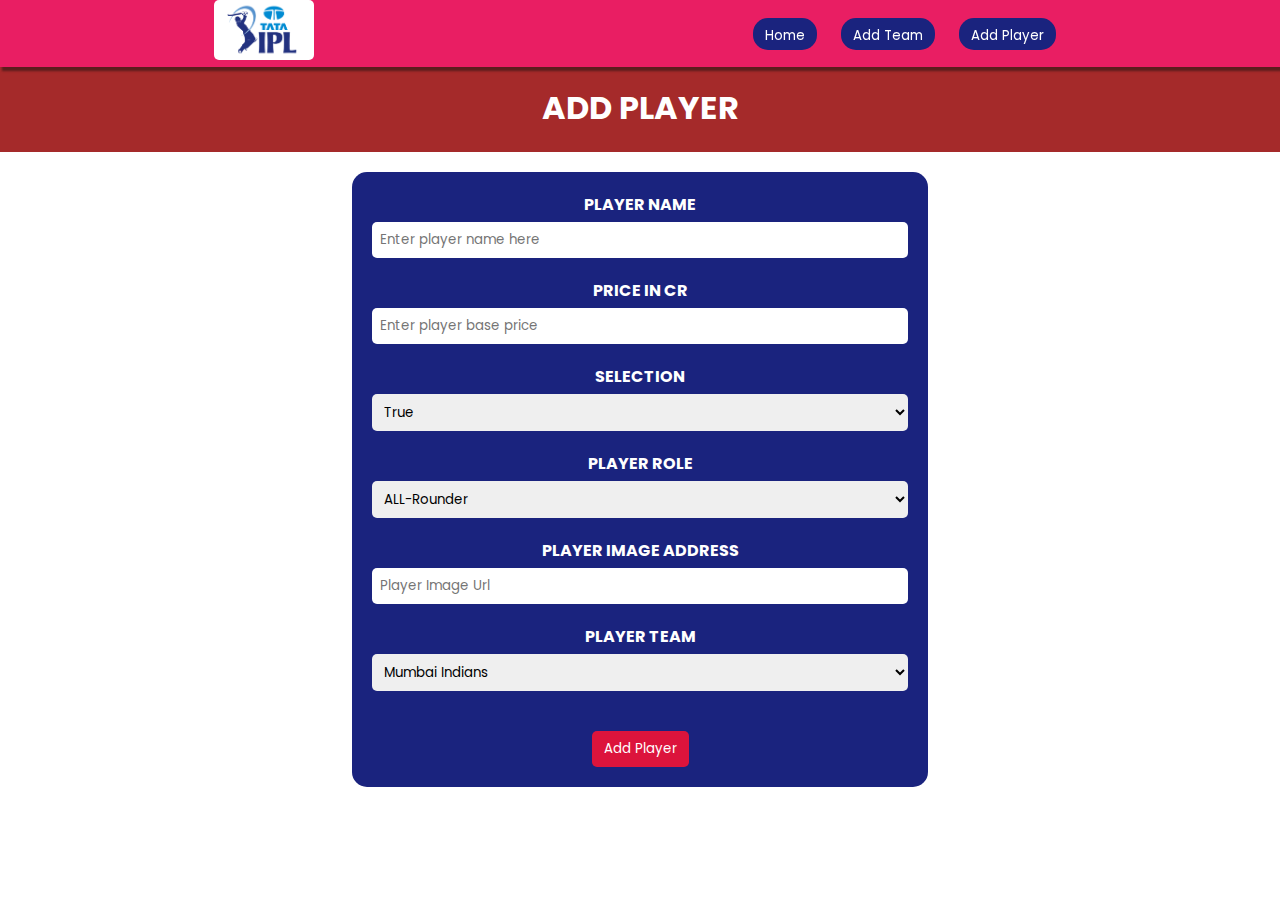
<file: addPlayer.html>
<!DOCTYPE html>
<html lang="en">
  <head>
    <meta charset="UTF-8" />
    <meta name="viewport" content="width=device-width, initial-scale=1.0" />
    <meta http-equiv="X-UA-Compatible" content="ie=edge" />
    <link
      rel="stylesheet"
      href="https://cdnjs.cloudflare.com/ajax/libs/font-awesome/6.2.1/css/all.min.css"
      integrity="sha512-MV7K8+y+gLIBoVD59lQIYicR65iaqukzvf/nwasF0nqhPay5w/9lJmVM2hMDcnK1OnMGCdVK+iQrJ7lzPJQd1w=="
      crossorigin="anonymous"
      referrerpolicy="no-referrer"
    />
    <script
      src="https://code.jquery.com/jquery-3.4.1.min.js"
      integrity="sha256-CSXorXvZcTkaix6Yvo6HppcZGetbYMGWSFlBw8HfCJo="
      crossorigin="anonymous"
    ></script>
    <link rel="stylesheet" href="addPlayer.css" />
    <link rel="stylesheet" href="index.css" />
    <title>Add PlayerPage</title>
  </head>

  <body>
    <!-- Header Start -->
    <header>
      <nav id="navbar">
        <div id="logoContainer" class="logo-container">
          <a href="./index.html"
            ><img src="./Images/ipl-logo.png" id="ipl-logo" alt="IPL-Logo"
          /></a>
        </div>
        <div class="navButtons">
          <a href="./index.html"><button class="btn">Home</button></a>
          <button id="TeamAdd" class="btn" onclick="addTeamClick()">
            Add Team
          </button>
          <button id="PlayerAdd" class="btn" onclick="addPlayerClick()">
            Add Player
          </button>
        </div>
      </nav>
    </header>
    <!-- Header End-->

    <div id="addPlayer" class="form-container">
      <h1>Add Player</h1>
      <form action="" id="addPlayerform">
        <p for="">Player Name</p>
        <input
          id="input1"
          type="text"
          name="playerName"
          placeholder="Enter player name here"
          required
        />
        <p for="">Price in Cr</p>
        <input
          id="input2"
          type="number"
          name="playerName"
          maxlength="2"
          placeholder="Enter player base price"
          required
        />
        <p for="">Selection</p>
        <select
          id="input3"
          type="text"
          name="isPlaying"
          placeholder="Enter player name here"
          required
        >
          <option value="true">True</option>
          <option value="false">False</option>
        </select>
        <p for="">Player Role</p>
        <select id="input4" name="role" type="text" required>
          <option value="ALL-Rounder">ALL-Rounder</option>
          <option value="Batsman">Batsman</option>
          <option value="Bowler">Bowler</option>
        </select>
        <p for="">Player image Address</p>
        <input
          type="text"
          name="playerimg"
          id="input5"
          placeholder="Player Image Url"
          required
        />
        <p for="">Player Team</p>
        <select name="teamSelect" type="text" id="input6" required></select>

        <button type="submit">Add Player</button>
      </form>
    </div>
    <script src="./addPlayer.js"></script>
    <script src="./index.js"></script>
  </body>
</html>
</file>
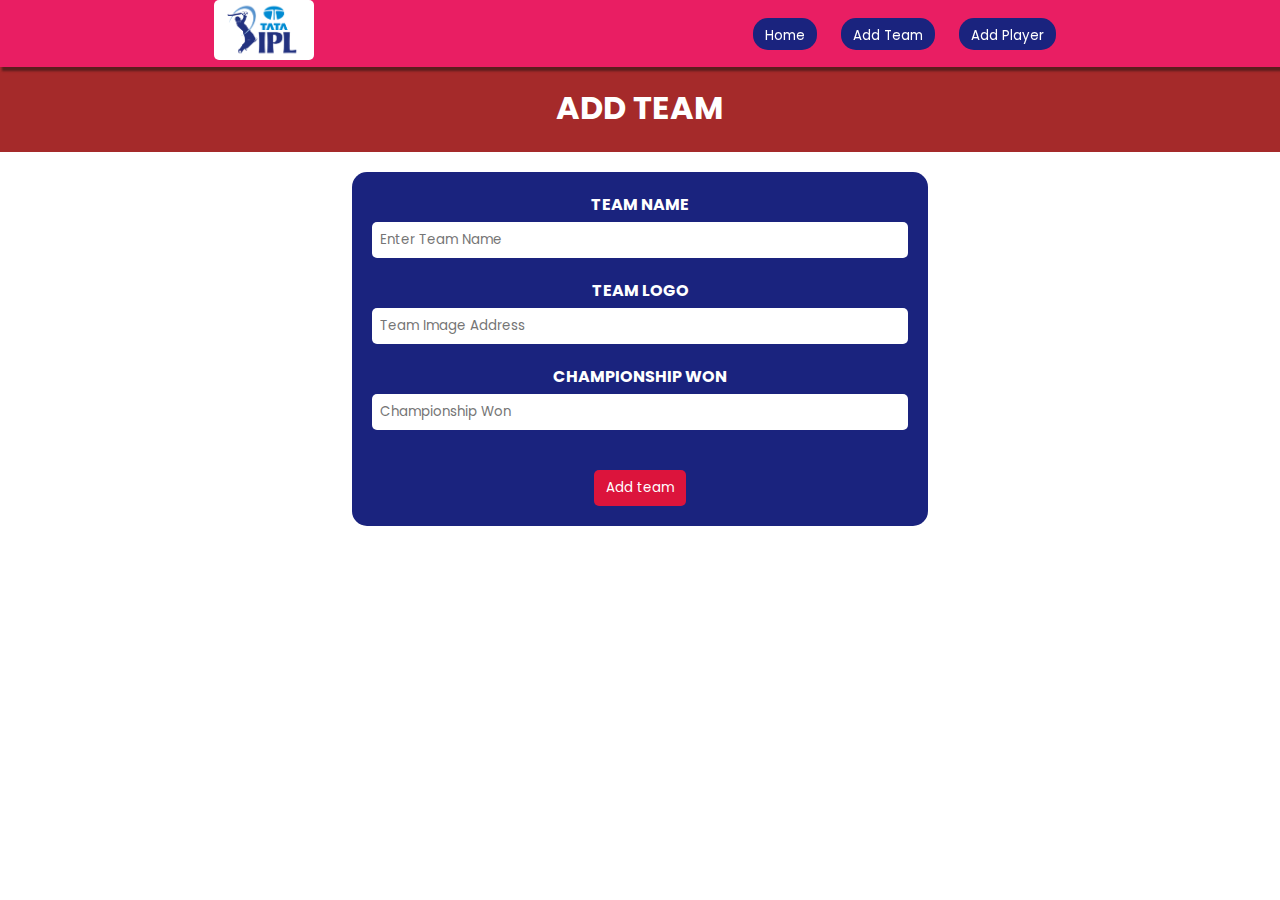
<file: addteam.html>
<!DOCTYPE html>
<html lang="en">
  <head>
    <meta charset="UTF-8" />
    <meta name="viewport" content="width=device-width, initial-scale=1.0" />
    <meta http-equiv="X-UA-Compatible" content="ie=edge" />
    <link
      rel="stylesheet"
      href="https://cdnjs.cloudflare.com/ajax/libs/font-awesome/6.2.1/css/all.min.css"
      integrity="sha512-MV7K8+y+gLIBoVD59lQIYicR65iaqukzvf/nwasF0nqhPay5w/9lJmVM2hMDcnK1OnMGCdVK+iQrJ7lzPJQd1w=="
      crossorigin="anonymous"
      referrerpolicy="no-referrer"
    />
    <script
      src="https://code.jquery.com/jquery-3.4.1.min.js"
      integrity="sha256-CSXorXvZcTkaix6Yvo6HppcZGetbYMGWSFlBw8HfCJo="
      crossorigin="anonymous"
    ></script>
    <link rel="stylesheet" href="addteam.css" />
    <link rel="stylesheet" href="index.css" />
    <title>Add Team Page</title>
  </head>

  <body>
    <!-- Header Start -->
    <header>
      <nav id="navbar">
        <div id="logoContainer" class="logo-container">
          <a href="./index.html"
            ><img src="./Images/ipl-logo.png" id="ipl-logo" alt="IPL-Logo"
          /></a>
        </div>
        <div class="navButtons">
          <a href="./index.html"><button class="btn">Home</button></a>
          <button id="TeamAdd" class="btn" onclick="addTeamClick()">
            Add Team
          </button>
          <button id="PlayerAdd" class="btn" onclick="addPlayerClick()">
            Add Player
          </button>
        </div>
      </nav>
    </header>
    <!-- Header End-->
    <div id="addTeam" class="form-container">
      <h1>Add Team</h1>
      <form id="addTeamFrom">
        <p>Team Name</p>
        <input
          id="input1"
          type="text"
          name="teamName"
          placeholder="Enter Team Name"
          required
        />
        <p>Team logo</p>
        <input
          id="input2"
          type="text"
          name="logoUrl"
          placeholder="Team Image Address"
          required
        />
        <p>Championship Won</p>
        <input
          id="input3"
          type="number"
          name="wonCount"
          maxlength="1"
          placeholder="Championship Won"
          required
        />
        <button type="submit">Add team</button>
      </form>
    </div>
    <script src="./addteam.js"></script>
    <script src="./index.js"></script>
  </body>
</html>
</file>
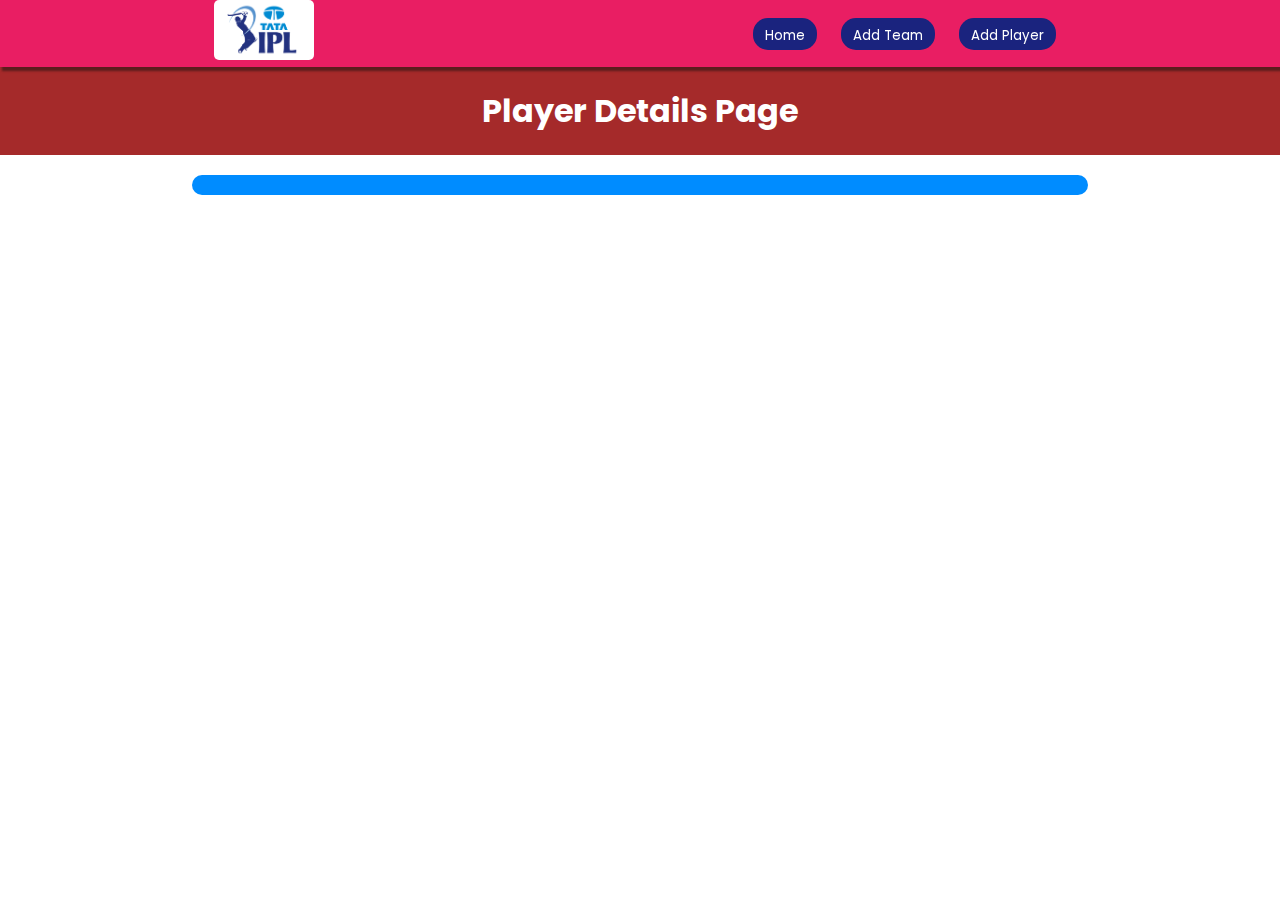
<file: playerinfo.html>
<!DOCTYPE html>
<html lang="en">
  <head>
    <meta charset="UTF-8" />
    <meta name="viewport" content="width=device-width, initial-scale=1.0" />
    <meta http-equiv="X-UA-Compatible" content="ie=edge" />
    <link
      rel="stylesheet"
      href="https://cdnjs.cloudflare.com/ajax/libs/font-awesome/6.2.1/css/all.min.css"
      integrity="sha512-MV7K8+y+gLIBoVD59lQIYicR65iaqukzvf/nwasF0nqhPay5w/9lJmVM2hMDcnK1OnMGCdVK+iQrJ7lzPJQd1w=="
      crossorigin="anonymous"
      referrerpolicy="no-referrer"
    />
    <script
      src="https://code.jquery.com/jquery-3.4.1.min.js"
      integrity="sha256-CSXorXvZcTkaix6Yvo6HppcZGetbYMGWSFlBw8HfCJo="
      crossorigin="anonymous"
    ></script>
    <link rel="stylesheet" href="playerinfo.css" />
    <link rel="stylesheet" href="index.css" />
    <title>Player Details Page</title>
  </head>

  <body>
    <!-- Header Start -->
    <header>
      <nav id="navbar">
        <div id="logoContainer" class="logo-container">
          <a href="./index.html"
            ><img src="./Images/ipl-logo.png" id="ipl-logo" alt="IPL-Logo"
          /></a>
        </div>
        <div class="navButtons">
          <a href="./index.html"><button class="btn">Home</button></a>
          <button id="TeamAdd" class="btn" onclick="addTeamClick()">
            Add Team
          </button>
          <button id="PlayerAdd" class="btn" onclick="addPlayerClick()">
            Add Player
          </button>
        </div>
      </nav>
    </header>
    <!-- Header End-->
    <div class="main-container">
      <h1>Player Details Page</h1>
      <div id="playerinfo">
        <div id="player-table" class="table-container">
          <!-- <div class="playerImg">
            <img src="" alt="" />
          </div>
          <div id="info-player">
            <table>
              <tr>
                <td></td>
                <td></td>
              </tr>
              <tr>
                <td></td>
                <td></td>
              </tr>
              <tr>
                <td></td>
                <td></td>
              </tr>
              <tr>
                <td></td>
                <td></td>
              </tr>
              <tr>
                <td></td>
                <td></td>
              </tr>
            </table>
          </div> -->
        </div>
      </div>
    </div>
    <script src="./playerinfo.js"></script>
  </body>
</html>
</file>
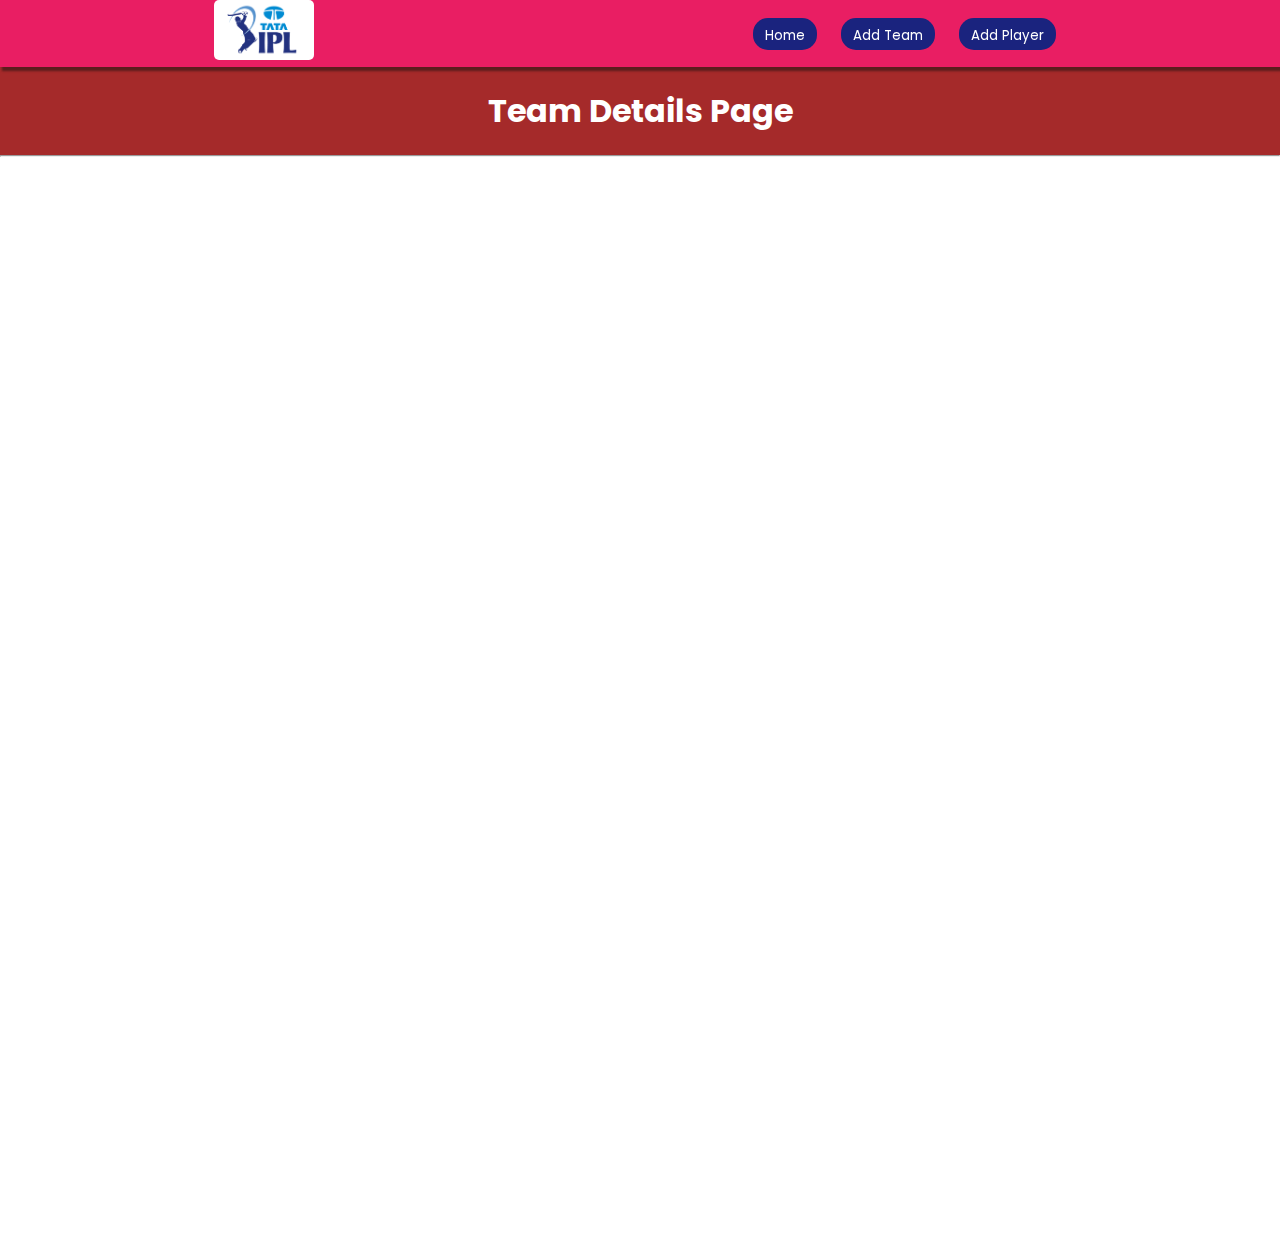
<file: teamPage.html>
<!DOCTYPE html>
<html lang="en">
  <head>
    <meta charset="UTF-8" />
    <meta name="viewport" content="width=device-width, initial-scale=1.0" />
    <meta http-equiv="X-UA-Compatible" content="ie=edge" />
    <link
      rel="stylesheet"
      href="https://cdnjs.cloudflare.com/ajax/libs/font-awesome/6.2.1/css/all.min.css"
      integrity="sha512-MV7K8+y+gLIBoVD59lQIYicR65iaqukzvf/nwasF0nqhPay5w/9lJmVM2hMDcnK1OnMGCdVK+iQrJ7lzPJQd1w=="
      crossorigin="anonymous"
      referrerpolicy="no-referrer"
    />
    <script
      src="https://code.jquery.com/jquery-3.4.1.min.js"
      integrity="sha256-CSXorXvZcTkaix6Yvo6HppcZGetbYMGWSFlBw8HfCJo="
      crossorigin="anonymous"
    ></script>
    <link rel="stylesheet" href="index.css" />
    <link rel="stylesheet" href="teamPage.css" />
    <title>Team Details Page</title>
  </head>

  <body>
    <!-- Header Start -->
    <header>
      <nav id="navbar">
        <div id="logoContainer" class="logo-container">
          <a href="./index.html"
            ><img src="./Images/ipl-logo.png" id="ipl-logo" alt="IPL-Logo"
          /></a>
        </div>
        <div class="navButtons">
          <a href="./index.html"><button class="btn">Home</button></a>
          <button id="TeamAdd" class="btn" onclick="addTeamClick()">
            Add Team
          </button>
          <button id="PlayerAdd" class="btn" onclick="addPlayerClick()">
            Add Player
          </button>
        </div>
      </nav>
    </header>
    <!-- Header End-->
    <div class="main-container">
      <h1>Team Details Page</h1>
      <div id="teaminfo">
        <div id="team-table" class="table-container">
          <!-- <table>
            <tr>
              <td></td>
              <td></td>
            </tr>
            <tr>
              <td></td>
              <td></td>
            </tr>
            <tr>
              <td></td>
              <td></td>
            </tr>
            <tr>
              <td></td>
              <td></td>
            </tr>
            <tr>
              <td></td>
              <td></td>
            </tr>
            <tr>
              <td></td>
              <td></td>
            </tr>
          </table> -->
        </div>
      </div>
      <hr />
      <div id="teamsContainer">
        <div id="teamGrid">
          <!-- <div class="player-card">
            <img src="" alt="">
            <div class="text-info">
              <p></p>
              <p></p>
              <p></p>
              <p></p>
            </div>
          </div> -->
        </div>
      </div>
    </div>
    <script src="./teamPage.js"></script>
  </body>
</html>
</file>
<file: addPlayer.css>
@import url("https://fonts.googleapis.com/css2?family=Poppins&display=swap");
* {
  margin: 0;
  padding: 0;
  box-sizing: border-box;
  font-family: "Poppins", sans-serif;
}
.form-container {
  position: absolute;
  margin-top: 64px;
  width: 100%;
  display: flex;
  align-items: center;
  justify-content: center;
  flex-direction: column;
}
.form-container h1 {
  background-color: brown;
  width: 100%;
  color: #fff;
  text-transform: uppercase;
  text-align: center;
  padding: 20px 20px;
}
.form-container form {
  background-color: #1a237e;
  padding: 20px;
  width: 45%;
  text-align: center;
  margin-top: 10px;
  border-radius: 15px;
  margin-top: 20px;
  margin-bottom: 100px;
}
.form-container form p {
  text-transform: uppercase;
  font-size: 16px;
  font-weight: bold;
  color: #fff;
  margin-bottom: 5px;
}
.form-container form input {
  width: 100%;
  margin-bottom: 20px;
  padding: 8px;
  border-radius: 5px;
  outline: none;
  border: none;
}
.form-container form select {
  border: none;
  outline: none;
  border-radius: 5px;
  padding: 8px;
  width: 100%;
  margin-bottom: 20px;
}
.form-container form button {
  padding: 8px 12px;
  /* width: 100%; */
  border-radius: 5px;
  border: none;
  color: white;
  background-color: crimson;
  margin-top: 20px;
}
.form-container form button:hover {
  background-color: rgb(230, 0, 46);
}
</file>
<file: index.css>
@import url("https://fonts.googleapis.com/css2?family=Poppins&display=swap");
* {
  margin: 0;
  padding: 0;
  box-sizing: border-box;
  font-family: "Poppins", sans-serif;
}
body {
  width: 100%;
}
/* Header Styling */
#ipl-logo {
  background-color: white;
  width: 100px;
  border-radius: 5px;
}
header {
  background-color: #e91e63;
  position: fixed;
  width: 100%;
  z-index: 1000;
  box-shadow: 2px 4px 2px rgb(17 16 16 / 50%);
}
#navbar {
  display: flex;
  align-items: center;
  justify-content: space-around;
}
/* .btn {
  padding: 8px 12px;
  border: none;
  height: 32px;
  border-radius: 15px;
} */
.btn {
  padding: 8px 12px;
  border: none;
  height: 32px;
  border-radius: 15px;
  margin: 0px 10px;
  cursor: pointer;
  background-color: #1a237e;
  color: #fff;
}
.btn:hover {
  opacity: 0.9;
}
.searchBox {
  display: flex;
  overflow: hidden;
}
.right {
  display: flex;
}
.searchBox {
  background: #fff;
  width: 28%;
  position: relative;
  height: 32px;
  box-shadow: 0px 1px 5px 3px rgb(0 0 0 / 12%);
}
.searchBox input {
  height: 32px;
  width: 100%;
  outline: none;
  border: none;
  padding: 0 60px 0 20px;
  font-size: 18px;
  box-shadow: 0px 1px 5px rgb(0 0 0 / 10%);
}
.searchBox.active input {
  border-radius: 5px 5px 0 0;
}

.searchBox.autocom-box {
  padding: 0;
  opacity: 0;
  pointer-events: none;
  max-height: 280px;
}
.searchBox i {
  color: #1a237e;
  background-color: #fff;
  height: 100%;
  font-size: 20px;
  z-index: 1;
  position: relative;
  padding: 6px 10px;
  cursor: pointer;
  overflow: hidden;
}
.searchBox i:hover {
  background-color: #1a237e;
  color: #fff;
}

/* Header Styling End*/
.staticImg img {
  margin-top: 64px;
  width: 100%;
  height: 400px;
}

/* Team- Card-container start*/
.main-contianer {
  height: 100vh;
}
#teamsContainer {
  display: flex;
  max-width: 100%;
  height: 100vh;
  flex-wrap: wrap;
  justify-content: center;
  margin: 100px 0px;
}
.team-card {
  background-color: #1a237e;
  width: 25%;
  /* height: 450px; */
  margin: 15px 15px;
  text-align: center;
  padding-bottom: 20px;
  padding-top: 20px;
  transition: 0.3s;
  border-radius: 10px;
  cursor: pointer;
}
.team-card:hover {
  /* margin: 0px 15px; */
  box-shadow: 6px 4px 10px 4px gray;
}
.team-card img {
  width: 230px;
  margin: 20px 0px;
}
.teanInfo-text {
  margin: 20px 15px;
  background-color: #fff;
  padding: 10px;
  border-radius: 10px;
}
.teanInfo-text p {
  margin: 10px 0px;
  font-size: 18px;
}
.teanInfo-text p i {
  color: goldenrod;
  margin-right: 10px;
  text-align: center;
  font-size: 16px;
}
/* Team- Card-container End*/

/* footer start */
.footer {
  display: flex;
  align-items: center;
  justify-content: center;
  margin-top: 53%;
  background-color: #000;
  color: white;
  padding: 30px;
}
.footer img {
  width: 25px;
  margin-right: 10px;
}
/* footer End */
</file>
<file: addteam.css>
@import url("https://fonts.googleapis.com/css2?family=Poppins&display=swap");
* {
  margin: 0;
  padding: 0;
  box-sizing: border-box;
  font-family: "Poppins", sans-serif;
}
.form-container {
  position: absolute;
  margin-top: 64px;
  width: 100%;
  display: flex;
  align-items: center;
  justify-content: center;
  flex-direction: column;
}
.form-container h1 {
  background-color: brown;
  width: 100%;
  color: #fff;
  text-transform: uppercase;
  text-align: center;
  padding: 20px 20px;
}
.form-container form {
  background-color: #1a237e;
  padding: 20px;
  width: 45%;
  text-align: center;
  margin-top: 10px;
  border-radius: 15px;
  margin: 20px 0px;
}
.form-container form p {
  text-transform: uppercase;
  font-size: 16px;
  font-weight: bold;
  color: #fff;
  margin-bottom: 5px;
}
.form-container form input {
  width: 100%;
  margin-bottom: 20px;
  padding: 8px;
  border-radius: 5px;
  outline: none;
  border: none;
}
.form-container form button {
  padding: 8px 12px;
  /* width: 100%; */
  border-radius: 5px;
  border: none;
  color: white;
  background-color: crimson;
  margin-top: 20px;
}
.form-container form button:hover {
  background-color: rgb(230, 0, 46);
}
</file>
<file: playerinfo.css>
@import url("https://fonts.googleapis.com/css2?family=Poppins&display=swap");
* {
  margin: 0;
  padding: 0;
  box-sizing: border-box;
  font-family: "Poppins", sans-serif;
}
.main-container {
  margin-top: 67px;
  position: absolute;
  width: 100%;
  text-align: center;
}
.main-container h1 {
  text-align: center;
  background-color: brown;
  padding: 20px 0px;
  color: white;
}
.playerImg img {
  width: 350px;
}
.table-container {
  width: 70%;
  margin: 20px auto;
  padding: 10px;
  text-align: center;
  border-radius: 10px;
  background-color: rgb(0, 140, 255);
}
table {
  margin: 0px auto;
  width: 100%;
  border-radius: 10px;
  padding: 5px;
  background-color: #1a237e;
}
table tr td {
  border: 2px solid black;
  border-radius: 10px;
  color: white;
  text-align: center;
  padding: 10px 15px;
}
</file>
<file: teamPage.css>
@import url("https://fonts.googleapis.com/css2?family=Poppins&display=swap");
* {
  margin: 0;
  padding: 0;
  box-sizing: border-box;
  font-family: "Poppins", sans-serif;
}
.main-container {
  width: 100%;
  position: absolute;
  margin-top: 67px;
}
.main-container h1 {
  text-align: center;
  background-color: brown;
  padding: 20px 0px;
  color: white;
}
.table-container {
  display: flex;
  align-items: center;
  justify-content: center;
}
table {
  margin: 50px auto;
  margin-bottom: 20px;
  width: 50%;
  border-radius: 10px;
  padding: 5px;

  background-color: #1a237e;
}
table tr td {
  border: 2px solid black;
  border-radius: 10px;
  color: white;
  text-align: center;
  padding: 10px 150px;
}
table tr td img {
  width: 230px;
}
#teamGrid {
  display: flex;
  align-items: center;
  justify-content: center;
  flex-wrap: wrap;
  width: 100%;
  margin-top: -50px;
}
.player-card {
  background-color: #1a237e;
  width: 25%;
  margin: 15px 15px;
  text-align: center;
  padding-bottom: 20px;
  padding-top: 20px;
  transition: 0.3s;
  border-radius: 10px;
  cursor: pointer;
}
.player-card:hover {
  /* margin: 0px 15px; */
  box-shadow: 6px 4px 10px 4px gray;
}
.player-card img {
  width: 100%;
}
.text-info {
  text-align: center;
  color: black;
  margin: 0px 20px;
  border-radius: 5px;
  background-color: white;
}
</file>
